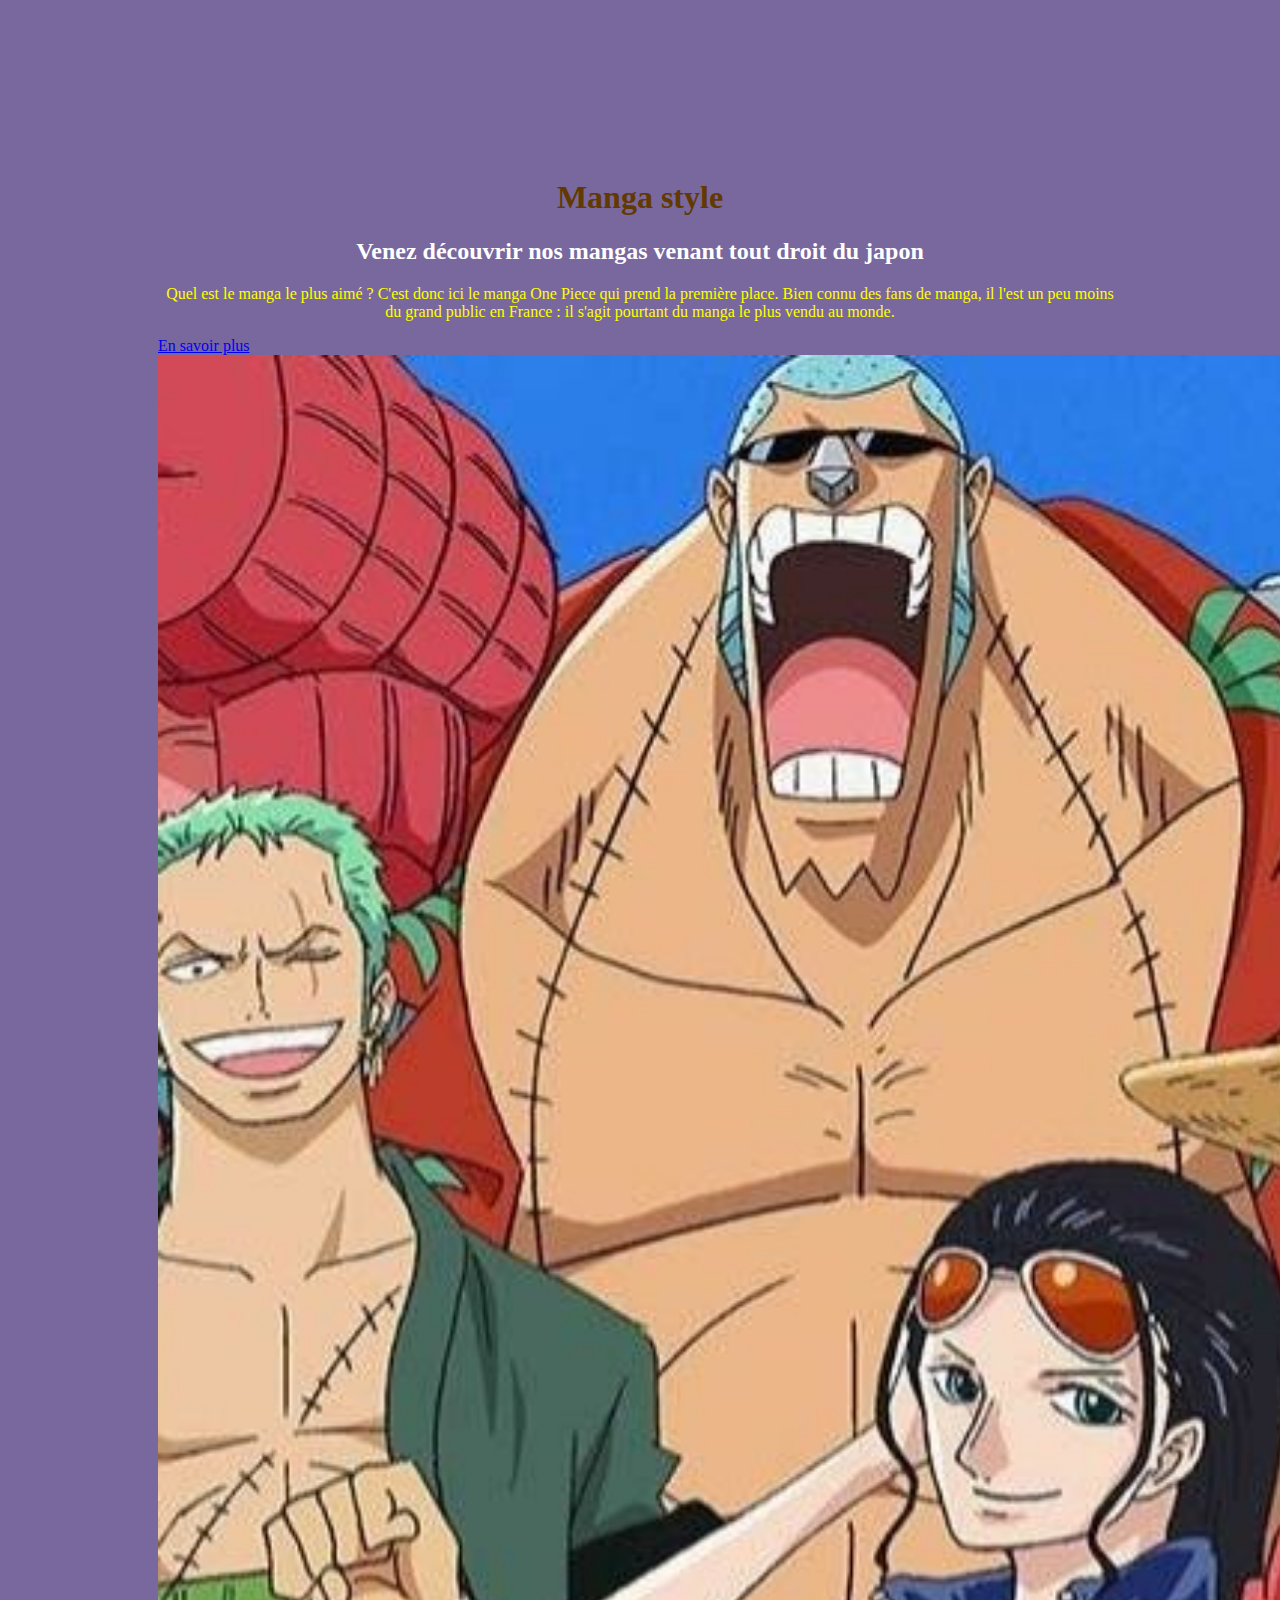
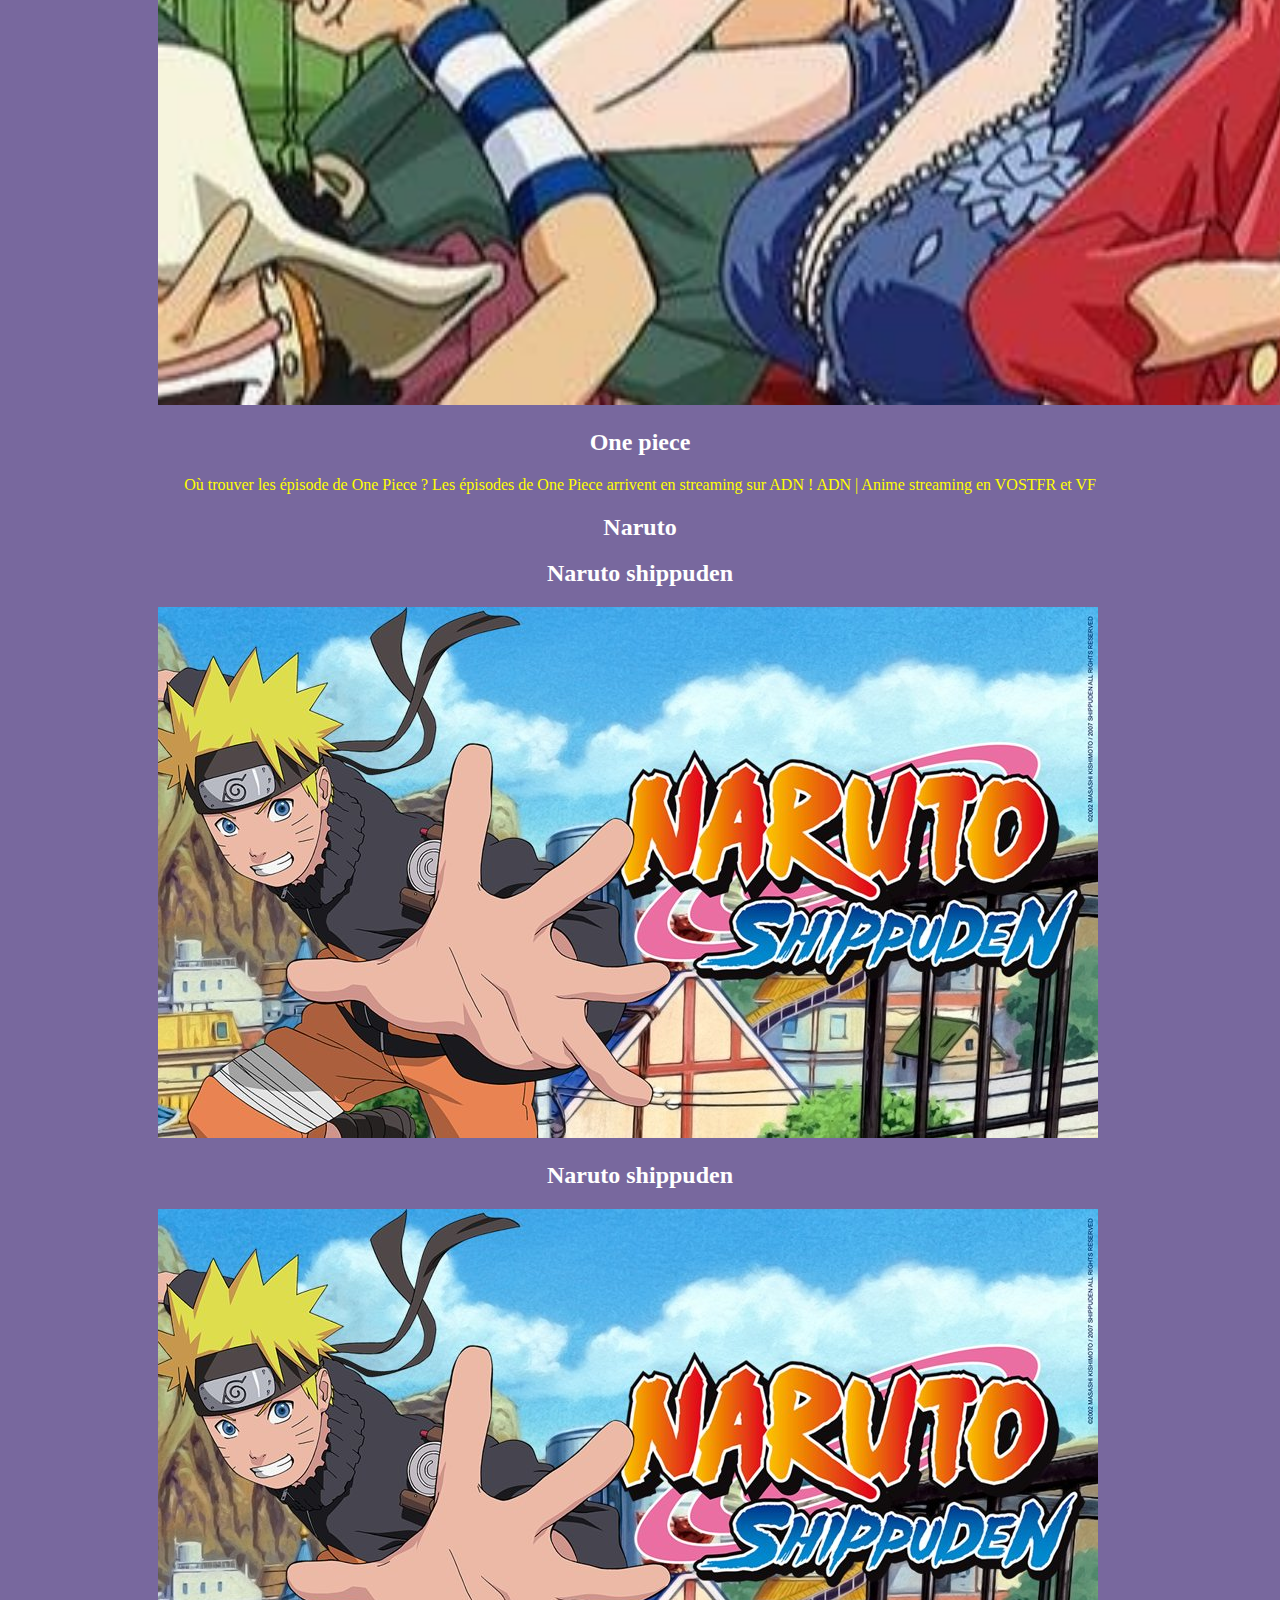
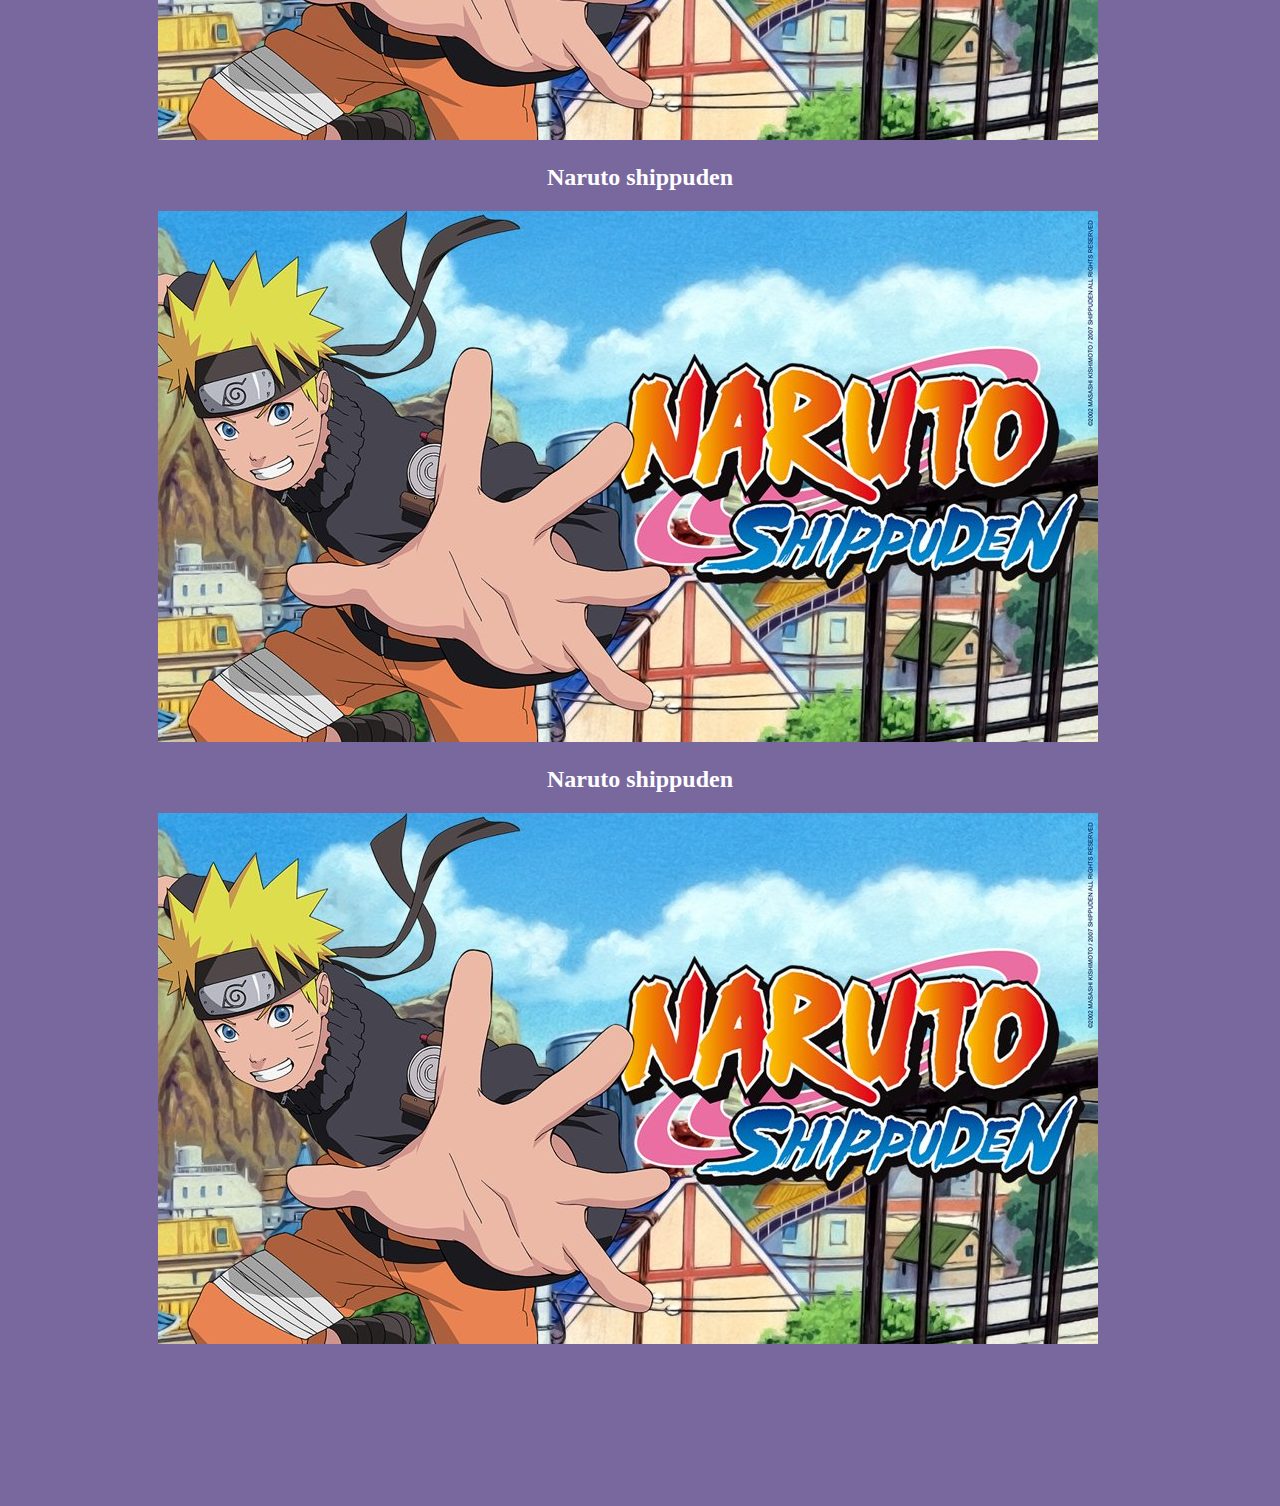
<file: Images/Manga Style.html>
<!DOCTYPE html>
<!-- saved from url=(0066)file:///C:/Users/Antoine%20Brault/OneDrive/Bureau/Manga/index.html -->
<html><head><meta http-equiv="Content-Type" content="text/html; charset=UTF-8">

	
	<meta name="viewport" content="width=device-width, initial-scale=1">
	<title>Manga Style</title>
<link rel="stylesheet" type="text/css" href="./Manga Style_files/style.css">
</head>

<body><h1>Manga style</h1> 
	<h2>Venez découvrir nos mangas venant tout droit du japon</h2> 
	<p>Quel est le manga le plus aimé ?
C'est donc ici le manga One Piece qui prend la première place. Bien connu des fans de manga, il l'est un peu moins du grand public en France : il s'agit pourtant du manga le plus vendu au monde.</p>

<a href="https://fr.wikipedia.org/wiki/Manga">En savoir plus</a><a>

	<img class="big-size" src="./Manga Style_files/one-piece-photo-1394597-large.jpg">

 	<h2>One piece</h2>
 	<p>
Où trouver les épisode de One Piece ?
Les épisodes de One Piece arrivent en streaming sur ADN ! ADN | Anime streaming en VOSTFR et VF</p>

	<h2>Naruto</h2>

	<h2>Naruto shippuden</h2>
	<img class="Small-size" src="./Manga Style_files/vignette-paysage-b8b3d0-0eb947-0@1x.jpg" alt=" image de one piece et l&#39;équipage">
    
<h2>Naruto shippuden</h2>
	<img class="Small-size" src="./Manga Style_files/vignette-paysage-b8b3d0-0eb947-0@1x.jpg" alt=" image de one piece et l&#39;équipage"><h2>Naruto shippuden</h2>
	<img class="Small-size" src="./Manga Style_files/vignette-paysage-b8b3d0-0eb947-0@1x.jpg" alt=" image de one piece et l&#39;équipage"><h2>Naruto shippuden</h2>
	<img class="Small-size" src="./Manga Style_files/vignette-paysage-b8b3d0-0eb947-0@1x.jpg" alt=" image de one piece et l&#39;équipage">




</a></body></html>
</file>
<file: Images/Manga Style_files/style.css>
body{ background-color:#78689E;
	padding: 150px;}


h1 {
	color:#623900;
	text-align: center;

}
h2 {color: white;text-align: center;}
p { color: yellow;text-align: center;}

  img { width: 800px ; height: 800px; object-fit: cover;}
  .big-size{width: 2500px ; height: 1650px; object-fit: cover;

  }
.Small-size{width: 940px ; height: 531px; object-fit: cover;
</file>
